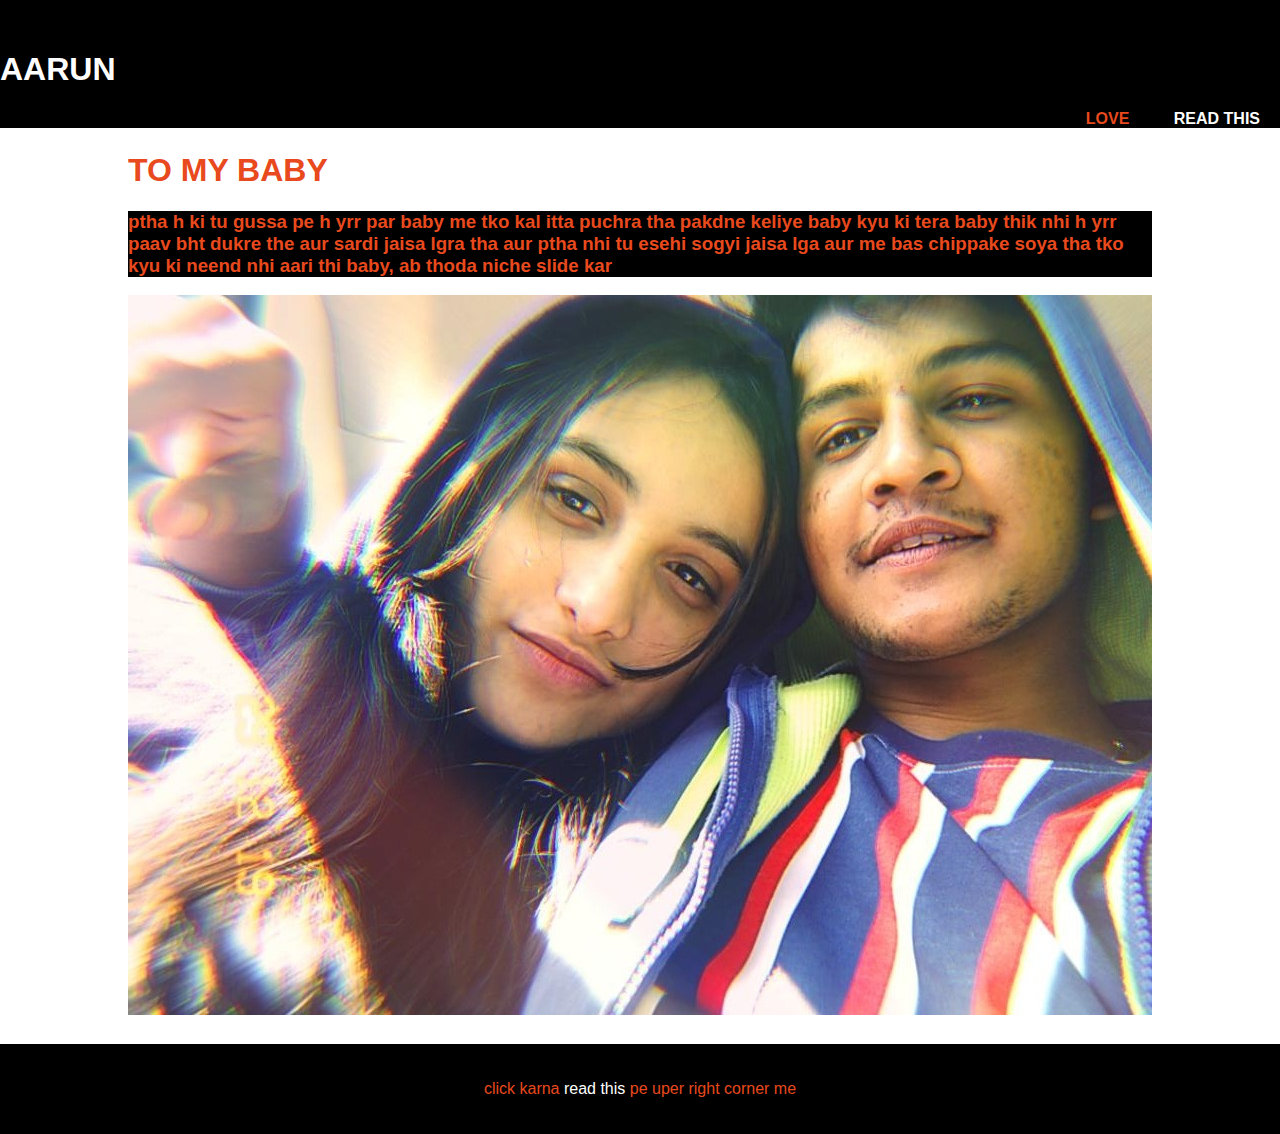
<file: project6.html>
<!DOCTYPE html>
<html lang="en" dir="ltr">
  <head>
    <meta charset="utf-8">
    <meta name="viewport" content="width=device-width">
    <link rel="stylesheet" type="text/css" href="./css/trail6.css">
    <title>just love</title>
  </head>
  <body>
    <header>
 <div class="head">
   <h1>AARUN</h1>
   </div>
<nav>
  <ul>
    <li><a href="project6.html" class='active'>LOVE</a></li>
    <li><a href="read.html">READ THIS</a></li>
  </ul>
</nav>
      </header>
<showcase>
<div class="container">
<div class="overlay">
  <h1>TO MY BABY</h1>
  <h3> ptha h ki tu gussa pe h yrr par baby me tko kal itta puchra tha pakdne keliye baby kyu ki tera baby thik nhi h yrr paav bht dukre the aur sardi jaisa lgra tha aur ptha nhi tu esehi sogyi jaisa lga aur me bas chippake soya tha tko kyu ki neend nhi aari thi baby, ab thoda niche slide kar</h3>
  <img src="file/IMG_20191229_131117_253.jpg" alt="love">
  </div>
</div>
  </showcase>
<footer>
  <p>click karna <span style="color:#ffffff">read this</span> pe uper right corner me</p>
</footer>

  </body>
</html>
</file>
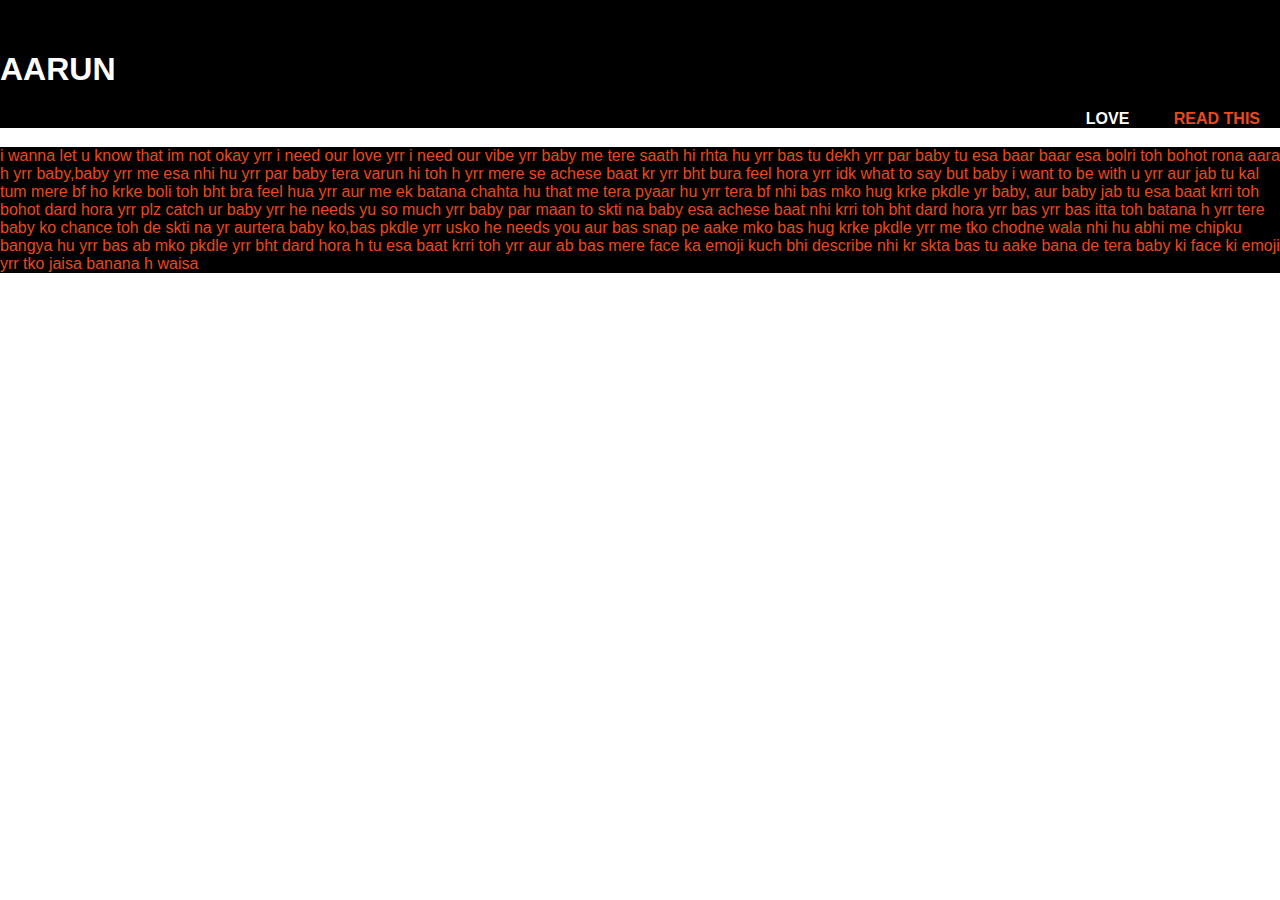
<file: read.html>
<!DOCTYPE html>
<html lang="en" dir="ltr">
  <head>
    <meta charset="utf-8">
    <meta name="viewport" content="width=device-width">
    <link rel="stylesheet" type="text/css" href="./css/trail6.css">
    <title>just love</title>
  </head>
  <body>
    <header>
 <div class="head">
   <h1>AARUN</h1>
   </div>
<nav>
  <ul>
    <li><a href="index.html">LOVE</a></li>
    <li><a href="read.html" class="active">READ THIS</a></li>
  </ul>
</nav>
      </header>
<p> i wanna let u know that im not okay yrr i need our love yrr i need our vibe yrr baby me tere saath hi rhta hu yrr bas tu dekh yrr par baby tu esa baar baar esa bolri toh bohot rona aara h yrr baby,baby yrr me esa nhi hu yrr par baby tera varun hi toh h yrr mere se achese baat kr yrr bht bura feel hora yrr idk what to say but baby i want to be with u yrr aur jab tu kal tum mere bf ho krke boli toh bht bra feel hua yrr aur me ek batana chahta hu that me tera pyaar hu yrr tera bf nhi bas mko hug krke pkdle yr baby, aur baby jab tu esa baat krri toh bohot dard hora yrr plz catch ur baby yrr he needs yu so much yrr baby par maan to skti na baby esa achese baat nhi krri toh bht dard hora yrr bas yrr bas itta toh batana h yrr tere baby ko chance toh de skti na yr aurtera baby ko,bas pkdle yrr usko he needs you aur bas snap pe aake mko bas hug krke pkdle yrr me tko chodne wala nhi hu abhi me chipku bangya hu yrr bas ab mko pkdle yrr bht dard hora h tu esa baat krri toh yrr aur ab bas mere face ka emoji kuch bhi describe nhi kr skta bas tu aake bana de tera baby ki face ki emoji yrr tko jaisa banana h waisa</p>
  </body>
</html>
</file>
<file: css/trail6.css>
body{
  font-family: sans-serif;
  margin:0;
  padding:0;
background:url("file:///C:/Users/NARASIMHA/Desktop/wb1/file/IMG_20191229_131117_253.jpg");
}
header{
  font-weight:bold;
  overflow:hidden;
}
.container{
  width:80%;
  overflow:hidden;
  margin:auto;
}
.overlay h1{
  color:#e8491d;
}
h3{
  color:#e8491d;
  background-color: #000;
}

header{
  background:#000;
  color:#ffffff;
  padding-top:30px;
  min-height:70px;
  border-bottom:#ffffff 3px solid;
}
header a{
  color:#ffffff;
  text-decoration: none;
  text-transform: uppercase;
  font-size:16px;
}
p{
  background-color: #000;
}
ul{
  margin:0;
  padding:0;
}
header li{
  display:inline;
  padding:0px 20px;
}
header nav{
  float:right;
}
.box h1,p{
  color:#e8491d;
}
.active{
  color:#e8491d;
  font-weight:bold;
}
header a:hover{
  color:#cccccc;
  font-weight:bold;
}
#showcase{
  min-height:400px;
  text-align:center;
  color:#000;
}
#showcase h1{
  margin-top:100px;
  font-size: 55px;
  margin-bottom:10px;
  color:#e8491d;
}
#showcase p{
  font-size:20px;
  color:#ffffff;
}
#newsletter{
padding:15px;
color:#ffffff;
background:#35424a;
margin-bottom: 10px;
}
#newsletter h1{
  float:left;
}
#newsletter form{
  float:right;
  margin-top:15px;
}
#newsletter input[type="email"]{
  padding:4px;
  height:25px;
  width:250px;
}
.btn1{
  height:38px;
  background:#e8941d;
  border:0;
  padding-left:20px;
  padding-right:20px;
  color:#ffffff;
}
#boxes{
  margin-top:20px;
}
.box{
  text-align:center;
  float:left;
  width:30%;
  padding:10px;
}
.box img{
width:280px;
}
footer{
padding:20px;
margin-top:5px;
margin-top:25px;
background:#000;
text-align:center;
color:#ffffff;
}
aside{
  float:right;
  margin-top:10px;
  width:30%;
}
article{
  float:left;
  width:65%;
}
.dark{
  padding:15px;
  background:#35424a;
  color:#ffffff;
  margin-top:10px;
  margin-bottom:10px;
}
#services li{
  list-style: none;
  padding:20px;
  margin-bottom:5px;
  background:#e6e6e6;
  border: #cccccc solid 1px;
}
.quote textarea{
  width:90%;
  padding:5px;
}
/*media queries*/
@media(max-width:768px){
#branding,header nav,header nav li,#newsletter h1,#newsletter form,.box,
#main-col,aside .dark{
  float:none;
  text-align:center;
  width:100%;
}
header{
  padding-bottom:20px;
}
#showcase h1{
  margin-top:40px;
}
.container img{
  width:50%;
  height:75%;
}
#newsletter button{
display:block;
width:100%;
}
#newsletter form input[type="email"]{
  margin-bottom:5px;
  width:100%;
}


}
</file>
